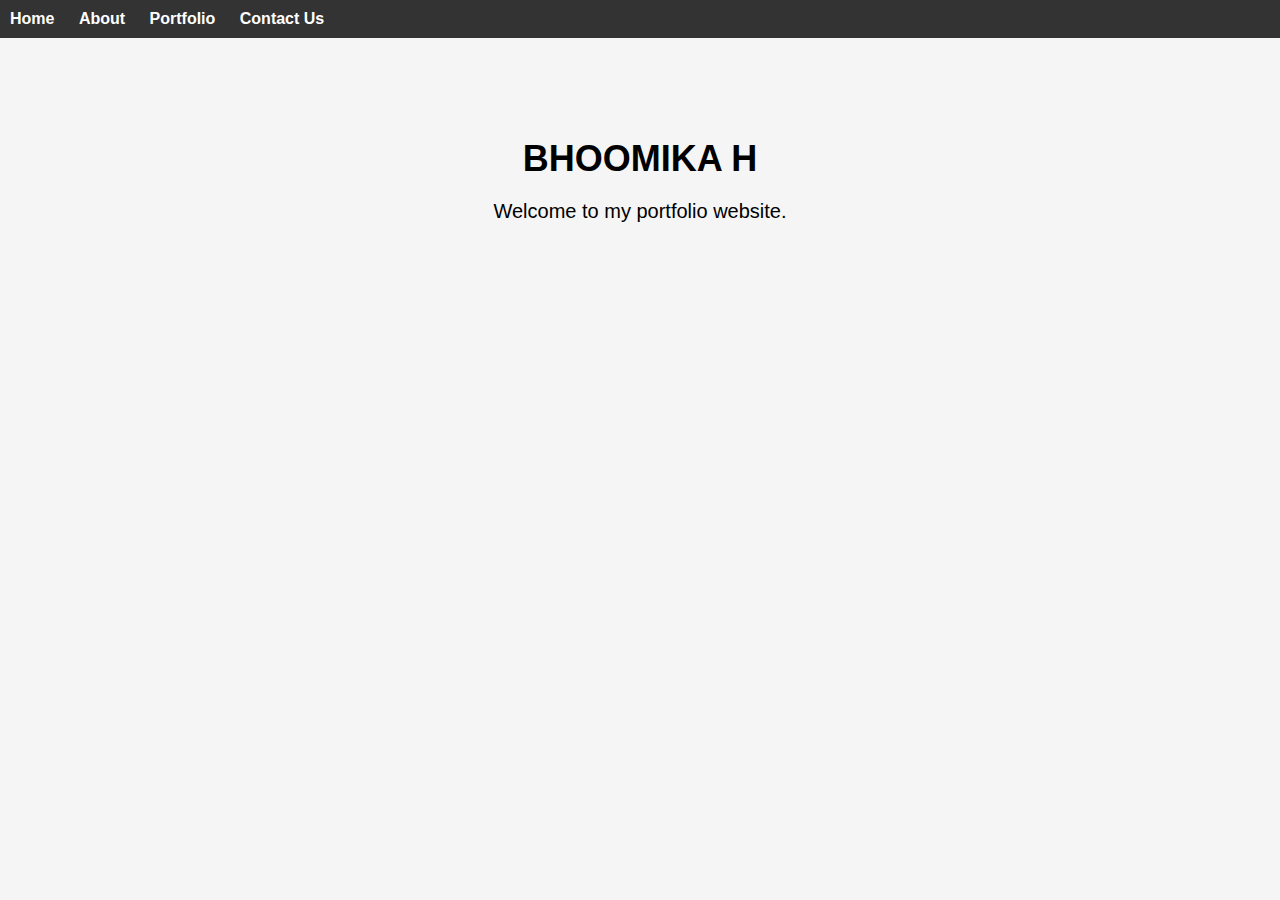
<file: index.html>
<!DOCTYPE html>
<html lang="en">
<head>
    <meta charset="UTF-8">
    <meta name="viewport" content="width=device-width, initial-scale=1.0">
    <link rel="stylesheet" href="style.css">
    <link rel="stylesheet" href="about.html">
    <link rel="stylesheet" href="portfolio.html">
    <link rel="stylesheet" href="script.js">
    <title>Your Name - Portfolio</title>
</head>
<body>
    <nav>
        <ul>
            <li><a href="index.html">Home</a></li>
            <li><a href="about.html">About</a></li>
            <li><a href="portfolio.html">Portfolio</a></li>
            <li><a href="contact.html">Contact Us</a></li>
        </ul>
    </nav>
    <section id="home">
        <h1>BHOOMIKA H</h1>
        <p>Welcome to my portfolio website.</p>
    </section>
</body>
</html>
</file>
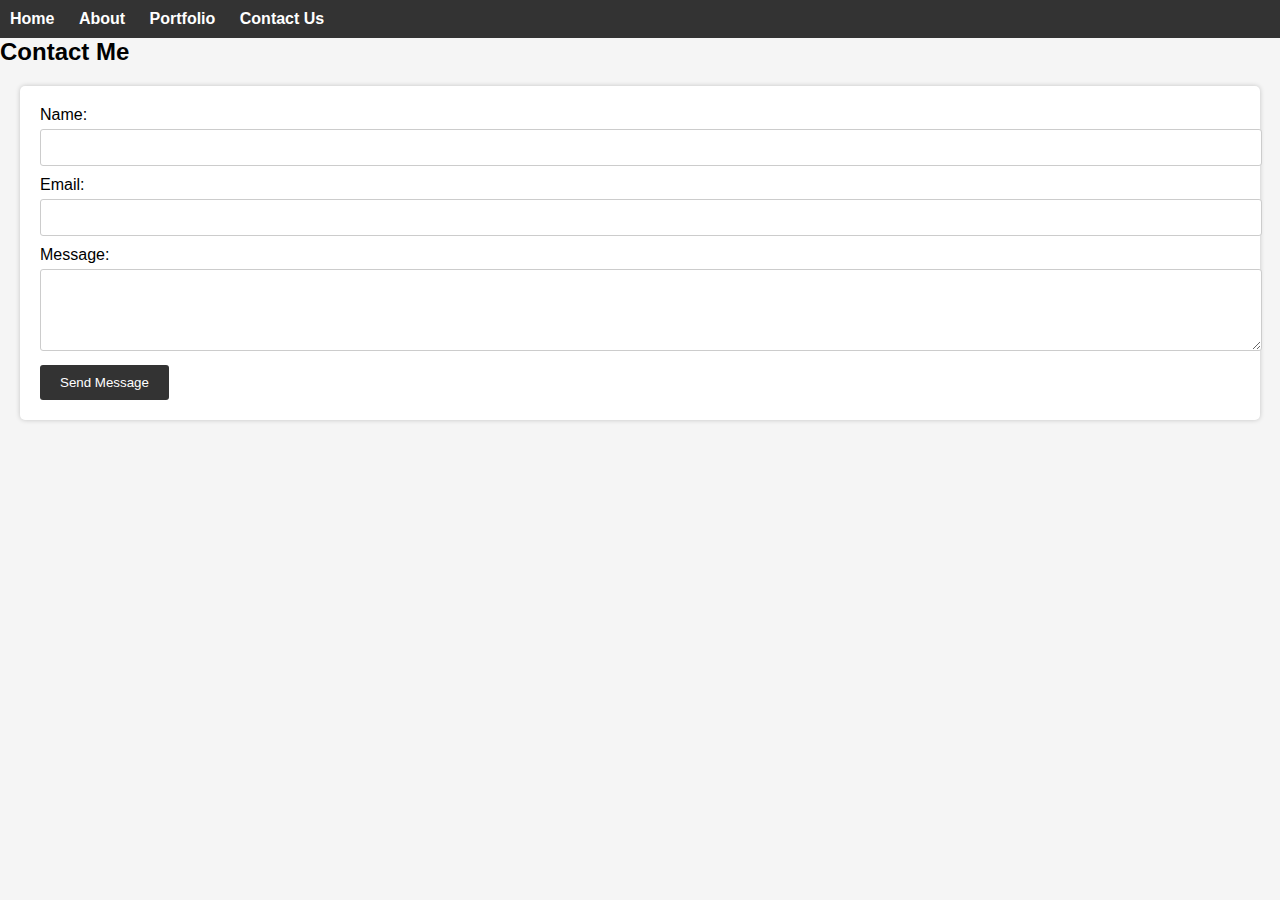
<file: contact.html>
<!DOCTYPE html>
<html lang="en">
<head>
    <meta charset="UTF-8">
    <meta name="viewport" content="width=device-width, initial-scale=1.0">
    <link rel="stylesheet" href="style.css">
    
    <title>BHOOMIKA H - Portfolio</title>
</head>
<body>
    <nav>
        <ul>
            <li><a href="index.html">Home</a></li>
            <li><a href="about.html">About</a></li>
            <li><a href="portfolio.html">Portfolio</a></li>
            <li><a href="contact.html">Contact Us</a></li>
        </ul>
    </nav>
    <section id="contact">
        <h2>Contact Me</h2>
        <form action="submit.php" method="post">
            <label for="name">Name:</label>
            <input type="text" id="name" name="YASHASWI" required>

            <label for="email">Email:</label>
            <input type="email" id="email" name="yashak909@gmail.com" required>

            <label for="message">Message:</label>
            <textarea id="message" name="message" rows="4" required></textarea>

            <button type="submit">Send Message</button>
        </form>
    </section>
</body>
</html>
</file>
<file: style.css>
/* Reset some default styles */
body, h1, h2, h3, p, ul, li, form {
    margin: 0;
    padding: 0;
}

/* Set a background color and font */
body {
    background-color: #f5f5f5;
    font-family: Arial, sans-serif;
}

/* Style the navigation menu */
nav {
    background-color: #333;
    color: #fff;
}

nav ul {
    list-style-type: none;
    padding: 10px;
}

nav ul li {
    display: inline;
    margin-right: 20px;
}

nav ul li a {
    text-decoration: none;
    color: #fff;
    font-weight: bold;
}

/* Style the header section */
#home {
    text-align: center;
    padding: 100px;
}

#home h1 {
    font-size: 36px;
    margin-bottom: 20px;
}

#home p {
    font-size: 20px;
}

/* Style other sections (About, Portfolio, Contact) similarly */

/* Style the project items */
.project {
    
    background-color: #fff;
    padding: 20px;
    margin: 20px;
    border-radius: 5px;
    box-shadow: 0 0 5px rgba(0, 0, 0, 0.2);
}

.project img {
    max-width: 100%;
    height: auto;
    margin-bottom: 10px;
}

.project h3 {
    font-size: 24px;
    margin-bottom: 10px;
}

/* Style the contact form */
form {
    background-color: #fff;
    padding: 20px;
    margin: 20px;
    border-radius: 5px;
    box-shadow: 0 0 5px rgba(0, 0, 0, 0.2);
}

label {
    display: block;
    margin-bottom: 5px;
}

input[type="text"],
input[type="email"],
textarea {
    width: 100%;
    padding: 10px;
    margin-bottom: 10px;
    border: 1px solid #ccc;
    border-radius: 3px;
}

button[type="submit"] {
    background-color: #333;
    color: #fff;
    border: none;
    padding: 10px 20px;
    border-radius: 3px;
    cursor: pointer;
}

/* Add responsive styles for smaller screens */
@media (max-width: 768px) {
    nav ul {
        text-align: center;
    }
    nav ul li {
        display: block;
        margin: 10px 0;
    }
}
</file>
